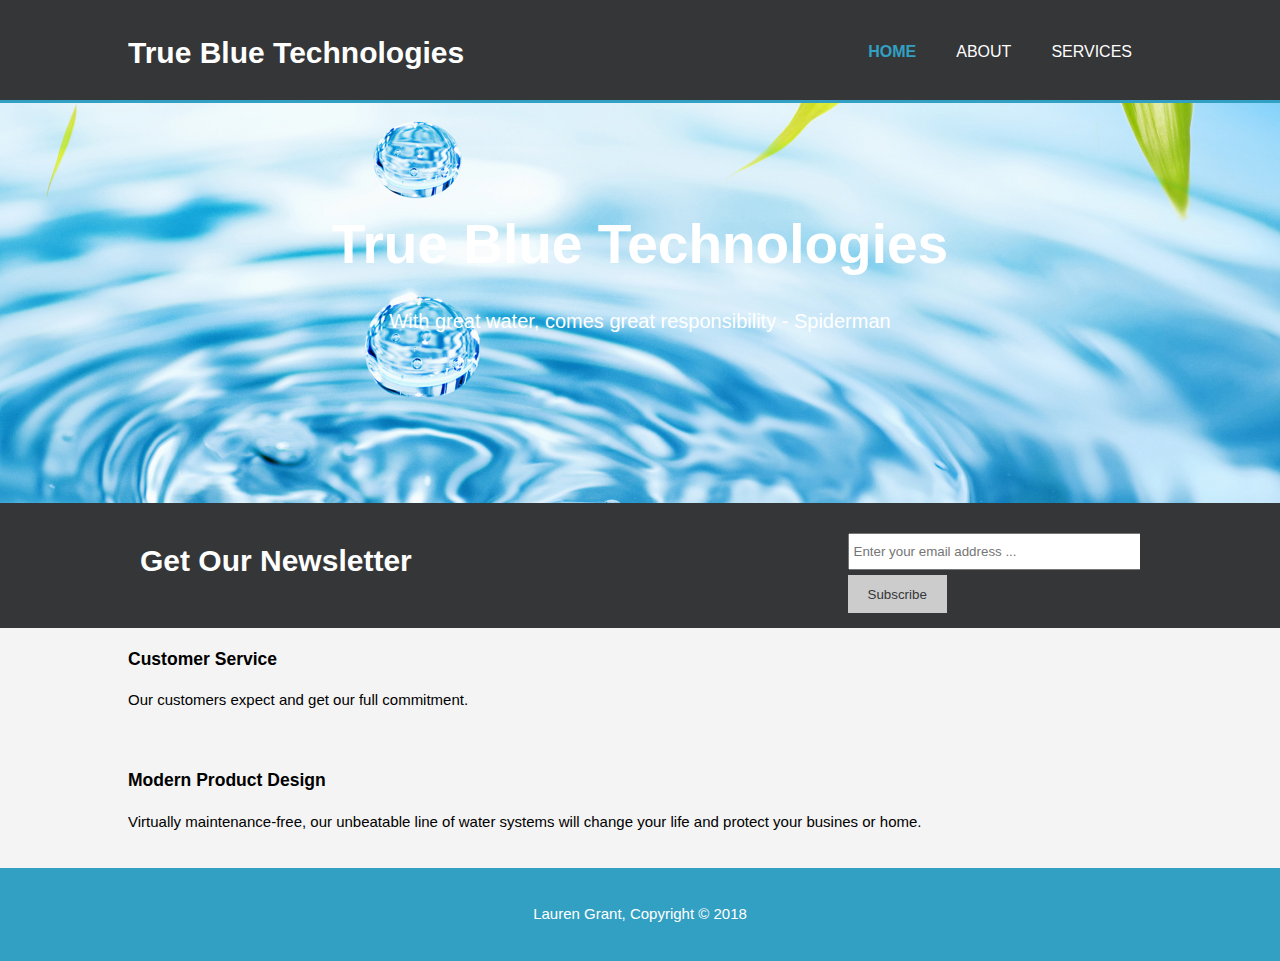
<file: index.html>
<!DOCTYPE html>
<html>
  <head>
    <meta charset="utf-8">
    <meta name="viewport" content="width=device-width">
    <meta name="description" content="True Blue Technologies">
    <meta name="author" content="Lauren Grant">
    <title> True Blue Technologies | Welcome</title>
    <link rel="stylesheet" href="./css/style.css">
    <link rel="stylesheet" href="./css/fontawesome.min.css">
    <link href="https://use.fontawesome.com/releases/v5.0.8/css/all.css" rel="stylesheet">
  </head>
  <body>
    <header>
      <div class="container">
        <div id="branding">
          <h1><span class="highlight"> </span> True Blue Technologies</h1>
        </div>
        <nav>
          <ul>
            <li class="current"><a href="index.html">Home</a></li>
            <li><a href="about.html">About</a></li>
            <li><a href="services.html">Services</a></li>
          </ul>
        </nav>
      </div>
    </header>
    <section id="showcase">
      <div class="container">
        <h1>True Blue Technologies</h1>
        <p>With great water, comes great responsibility - Spiderman</p>
      </div>
    </section>
    <section id="newsletter">
      <div class="container">
        <h1>Get Our Newsletter</h1>
        <form action="">
          <input type="email" placeholder="Enter your email address ... ">
          <button type="submit" class="button_1">Subscribe</button>
        </form>
      </div>
    </section>
    <section id="boxes">
      <div class="container">
        <div class="box">
          <h3>Customer Service</h3>
          <p> Our customers expect and get our full commitment. </p>
        </div>
        <div class="box">
          <i class="fa fa-photo fa-5x"></i>
          <h3>Modern Product Design</h3>
          <p>Virtually maintenance-free, our unbeatable line of water systems will change your life and protect your busines or home. </p>
        </div>
      </div>
    </section>
    <footer>
      <p>Lauren Grant, Copyright &copy; 2018</p>
    </footer>
  </body>
</html>
</file>
<file: css/style.css>
body{
  font: 15px/1.5 Arial, Helvetica, sans-serif;
  padding: 0;
  margin:0;
  background-color: #f4f4f4;
}
.container{
  width: 80%;
  margin: auto;
  overflow: hidden;
}
ul{
  margin: 0;
  padding: 0;
}

/* Header */
header{
  background: #353637;
  color: #ffffff;
  padding-top: 30px;
  min-height: 70px;
  border-bottom: #32a0c2 3px solid;
}
header a{
  color: #ffffff;
  text-decoration: none;
  text-transform: uppercase;
  font-size: 16px;
}
header li{
  float: left;
  display: inline;
  padding: 0 20px 0 20px;
}
header #branding{
  float: left;
}
header #branding h1{
  margin: 0;
}
header nav{
  float: right;
  margin-top: 10px;
}
header .highlight, header .current a{
  color: #32a0c2;
  font-weight: bold;
}
header a:hover{
  color: #cccccc;
  font-weight: bold;
}

/* Showcase */
#showcase {
  min-height: 400px;
  background:url('../img/header.jpg') no-repeat center;
  background-size: cover;
  text-align: center;
  color: #ffffff;
}
#showcase h1{
  margin-top: 100px;
  font-size: 55px;
  margin-bottom: 10px;
}
#showcase p{
  font-size: 20px;
}

/* Newsletter */
#newsletter{
  padding: 15px;
  color: #ffffff;
  background: #353637;
}
#newsletter h1{
  float: left;
}
#newsletter form{
  float: right;
  margin-top: 15px;
}
#newsletter input[type="email"]{
  padding: 4px;
  height: 25px;
  width: 250px;
}
.button_1{
  height: 38px;
  background: #cccccc;
  border: 0;
  padding-left: 20px;
  padding-right: 20px;
  color: #353637;
}

footer{
  padding: 20px;
  margin-top: 20px;
  color: #ffffff;
  background-color: #32a0c2;
  text-align: center;
}

@media(max-width: 768px){
  header #branding,
  header nav,
  header nav li,
  #newsletter h1,
  #newsletter form,
  #boxes .box {
    float: none;
    text-align: center;
    width: 100%;
  }
  header{
    padding-bottom: 20px;
  }
  #showcase h1{
    margin-top: 40px;
  }
  #newsletter button {
    display: block;
    width: 100%;
  }
  #newsletter form input[type="email"] {
    width: 100%;
    margin-bottom: 5px;
  }
}

/* Sidebar */
aside#sidebar{
  float: right;
  width: 30%;
  padding: 5px;
}
aside#sidebar .contact input, aside#sidebar .contact textarea{
  width: 90%;
  padding: 5px;
}
article#main-col{
  float: left;
  width: 65%;
}

@media(max-width: 768px){
  header #branding,
  header nav,
  header nav li,
  #newsletter h1,
  #newsletter form,
  #boxes .box,
  article#main-col,
  aside#sidebar {
    float: none;
    text-align: center;
    width: 100%;
  }

  [...]
}

/* Services */
ul#services li{
  list-style: none;
  padding: 20px;
  border: #cccccc solid 1px;
  margin-bottom: 5px;
  background: #32a0c2;
}
ul#services h3{
  border-bottom: #353637 solid 1px;
}

#newsletter form input[type="email"],
  .contact input,
  .contact textarea,
  .contact label{
    width: 100%;
    margin-bottom: 5px;
  }
</file>
